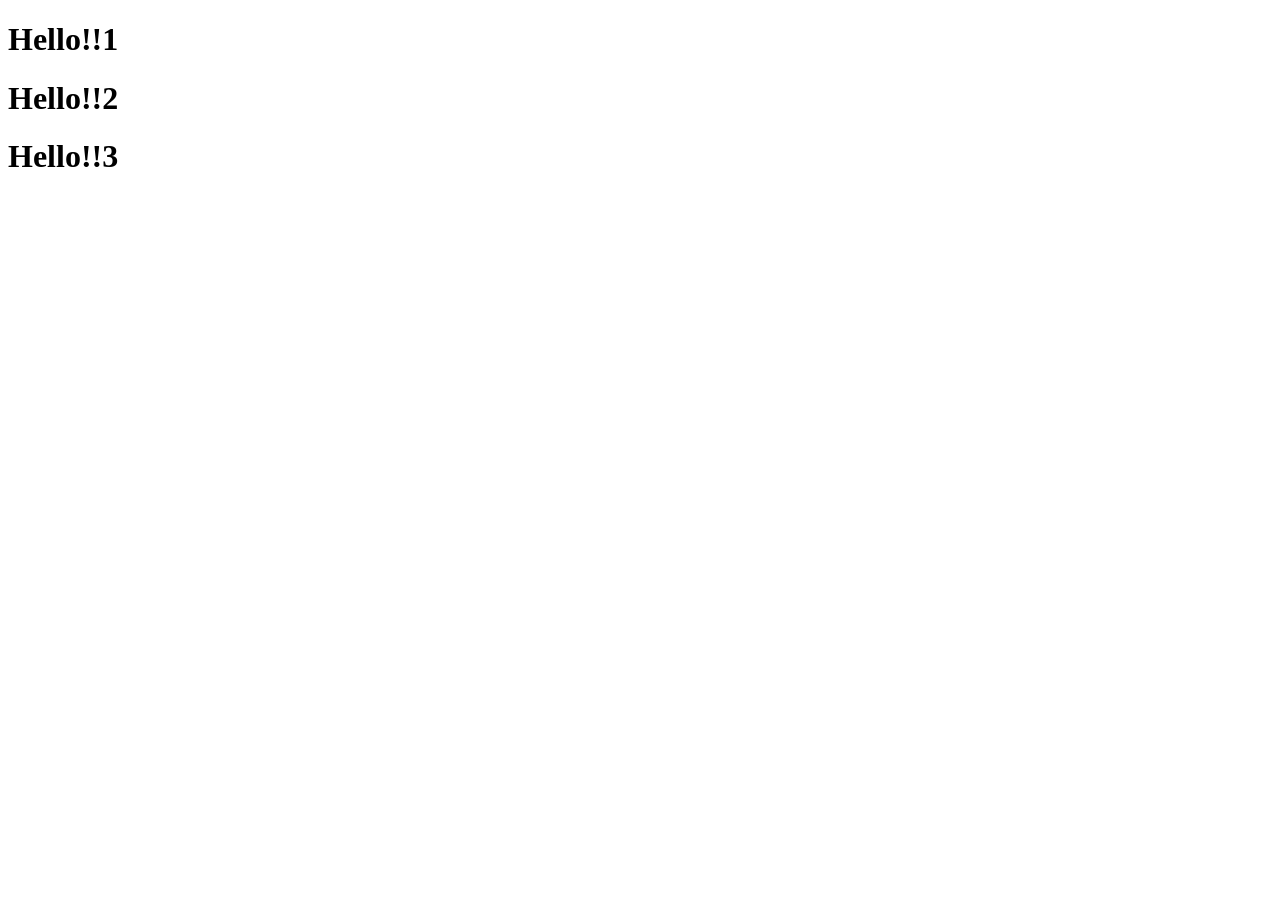
<file: index.html>
<!DOCTYPE html>
<html lang="en">
<head>
    <meta charset="UTF-8">
    <meta name="viewport" content="width=device-width, initial-scale=1.0">
    <title>Document</title>
</head>
<body>
    <h1>Hello!!1</h1>
    <h1>Hello!!2</h1>
    <h1>Hello!!3</h1>
</body>
</html>
</file>
